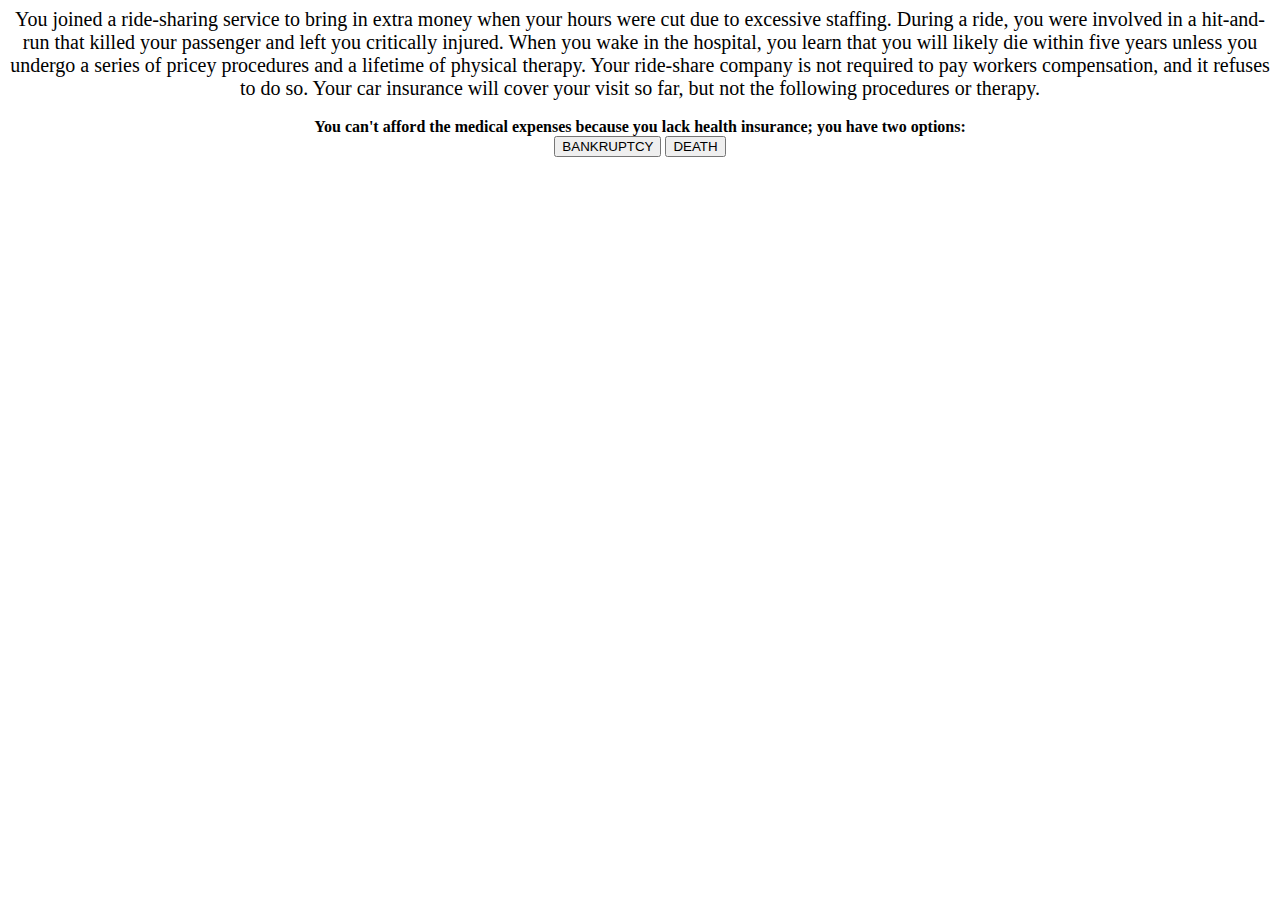
<file: BankruptcyOrDeath/index.html>
<!DOCTYPE html>
<html>
	<head>
		<title>Bankruptcy or Death</title>
		
		<style>
			div {
				display: block;
				text-align: center;
			}
			
			.hide {
				display: none;
			}
			
			#scenario {
				font-size: 20px;
			}
		</style>
		
	</head>
	<body>
		<div class="container">
			<div class="scenario-div">
				<span id="scenario"></span>
			</div>
			<br>
			<div class="submit-choice" id="submit-choice">
				<span><strong>You can't afford the medical expenses because you lack health insurance; you have two options:</strong></span>
				<br>
				<button type="submit" id="bankrupt">BANKRUPTCY</button>
				<button type="submit" id="death">DEATH</button>
			</div>
			<br>
			<div class="hide" id="result-div">
				<span>YOU LOSE</span>
			<div>
		</div>
		
		<script src="game.js"></script>
	</body>
</html>
</file>
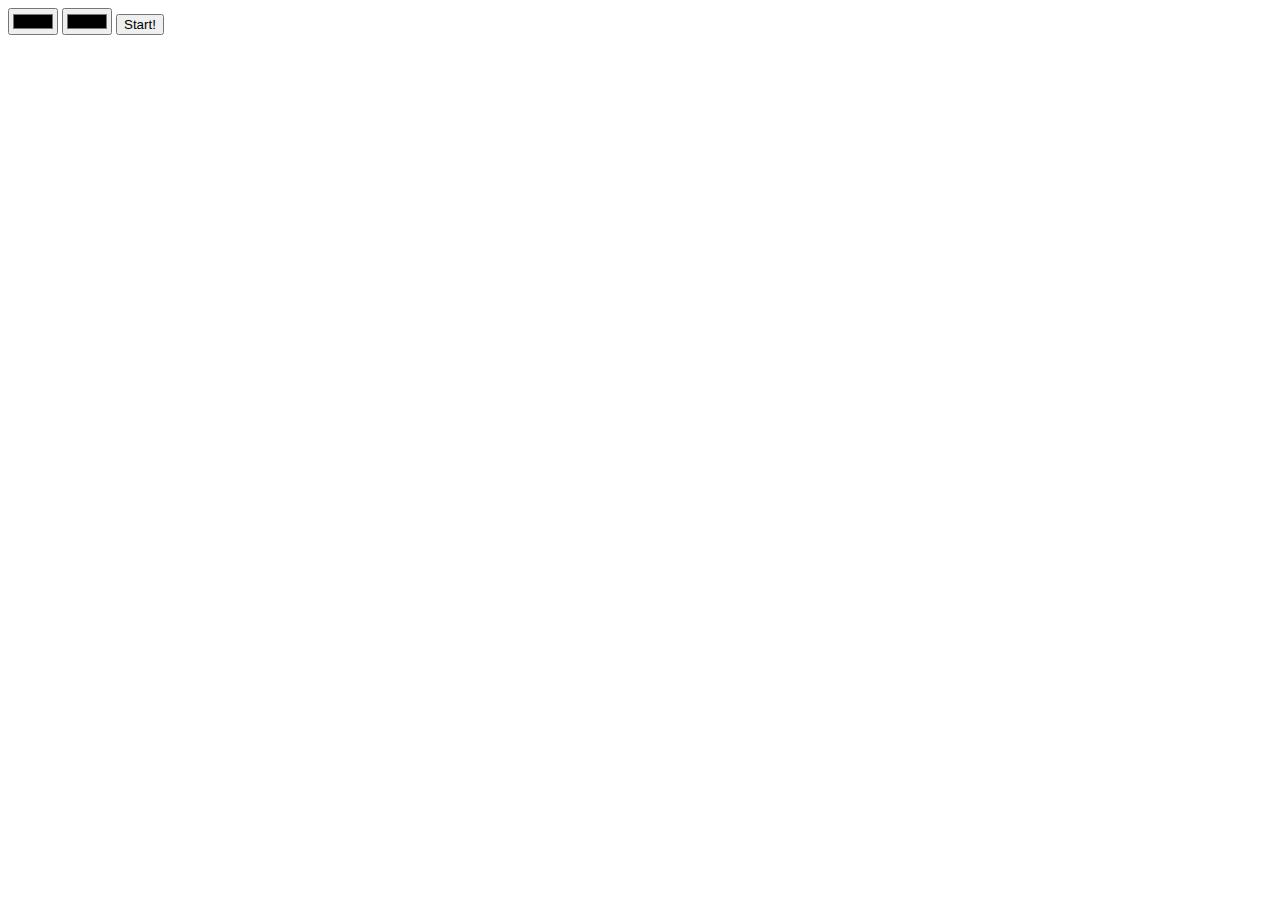
<file: connect-four-oo/index.html>
<!doctype html>
<head>
  <title>Connect 4</title>
  <link href="connect4.css" rel="stylesheet">
</head>
<body>

<input id="p1-color" type="color" placeholder="red">
<input id="p2-color" type="color" placeholder="blue">
<button id="start-btn">Start!</button>

<div id="game">
  <table id="board"></table>
</div>

<script src="connect4.js"></script>

</body>
</html>
</file>
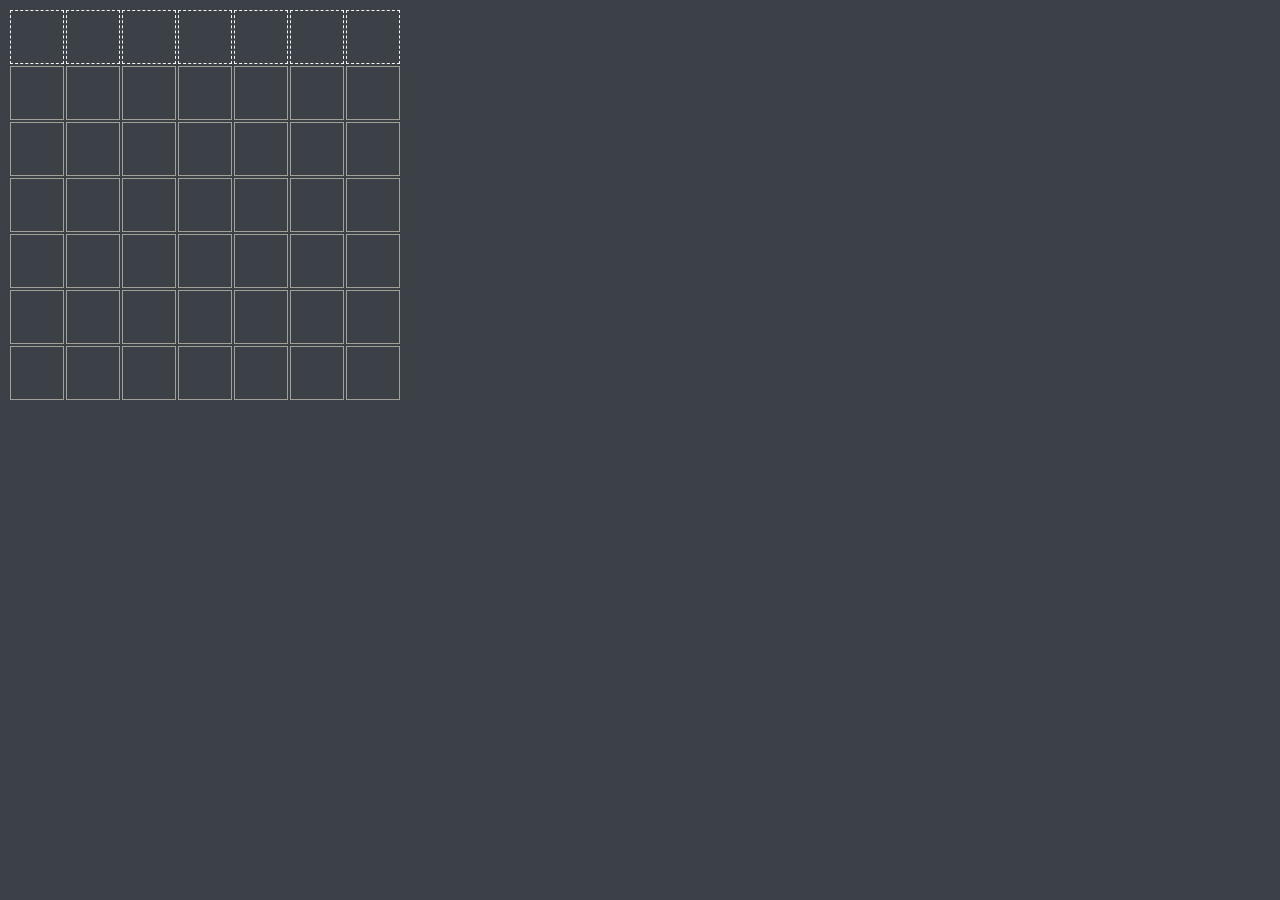
<file: connect-four/index.html>
<!doctype html>
<head>
  <title>Connect 4</title>
  <link href="connect4.css" rel="stylesheet">
</head>
<body>

<div id="game">
  <table id="board"></table>
</div>

<script src="connect4.js"></script>

</body>
</html>
</file>
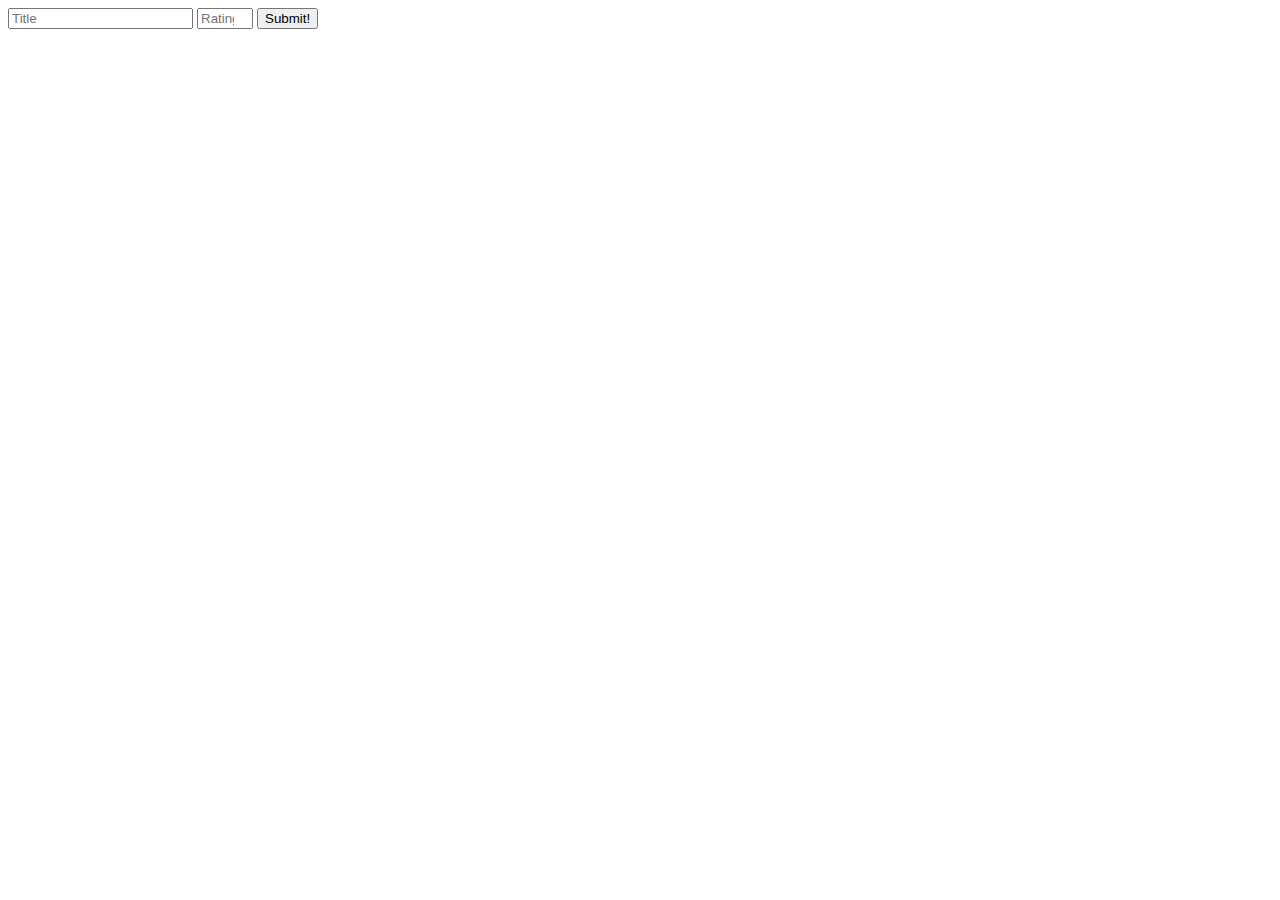
<file: jQuery/Movie/index.html>
<!DOCTYPE html>
<html>
<head>
</head>
<body>
	<form id="movie-form">
		<input type="text" id="movie-title" placeholder="Title">
		<input type="number" id="movie-score" placeholder="Rating" min="0" max="10">
		<input type="button" id="movie-submit" value="Submit!">
	</form>
	<div>
		<ul id="movie-list">
		</ul>
	</div>
	
	<script src="https://code.jquery.com/jquery-3.3.1.js"></script>
	<script src="app.js"></script>
</body>
</html>
</file>
<file: connect-four-oo/connect4.css>
/* game board table */
#board td {
  width: 50px;
  height: 50px;
  border: solid 1px #666;
}

/* pieces are div within game table cells: draw as colored circles */

.piece {
  margin: 5px;
  width: 80%;
  height: 80%;
  border-radius: 50%;
}

.piece.p1 {
  background-color: red;
}

.piece.p2 {
  background-color: blue;
}

/* column-top is table row of clickable areas for each column */

#column-top td {
  border: dashed 1px lightgray;
}

#column-top td:hover {
  background-color: gold;
}
</file>
<file: connect-four/connect4.css>
html {
  background-color: #3b4147;
}

#game {
  margin: auto;
}

/* game board table */
#board td {
  width: 50px;
  height: 50px;
  border: solid 1px #a1a197;
}

/* pieces are div within game table cells: draw as colored circles */
.piece {
  box-sizing: border-box;
  border: solid 4px black;
  border-radius: 100%;
  margin: 5px;
  width: 80%;
  height: 80%;
}

/* created ids for red and blue pieces */
#red {
  background-color: #e15151;
}
#blue {
  background-color: #515de1;
}

/* column-top is table row of clickable areas for each column */
#column-top td {
  border: dashed 1px #f7f6f2;
}
#column-top td:hover {
  background-color: gold;
}
</file>
